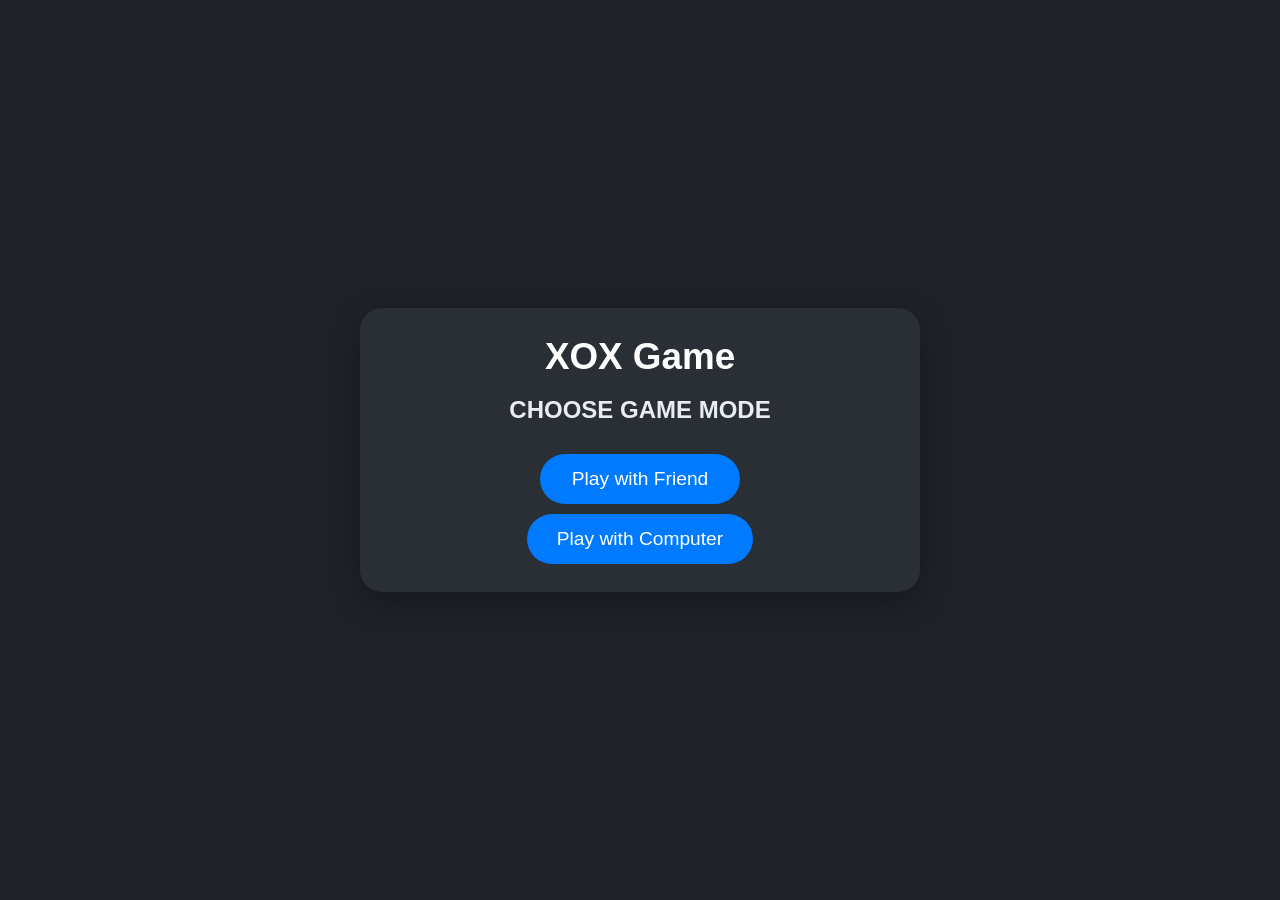
<file: index.html>
<!DOCTYPE html>
<html lang="en">
<head>
    <meta charset="UTF-8" />
    <meta name="viewport" content="width=device-width, initial-scale=1.0" />
    <title>XOX (Tic Tac Toe) Game</title>
    <link rel="stylesheet" href="style.css" />
</head>
<body>
    <div class="game-container">
        <h1>XOX Game</h1>

        <div id="gameModeSelection" class="game-mode-selection">
            <h2>Choose Game Mode</h2>
            <button class="mode-btn" onclick="startGame('human')">Play with Friend</button>
            <button class="mode-btn" onclick="startGame('computer')">Play with Computer</button>
        </div>

        <div id="gameInterface" class="game-interface hidden">
            <div class="game-info">
                <div class="current-player" id="currentPlayer">Current Player: X</div>
                <div id="gameMode" class="game-mode-display">Mode: -</div>
                <div id="levelDisplay" class="game-mode-display">Level: 1</div>

                <div class="scoreboard">
                    <p>Player X: <span id="playerXScore">0</span></p>
                    <p>Player O: <span id="playerOScore">0</span></p>
                    <p>Draws: <span id="draws">0</span></p>
                </div>
            </div>

            <div class="game-board" id="gameBoard"></div>

            <div id="gameMessage"></div>

            <div class="game-controls" id="gameControls">
                <button class="reset-btn action-btn" onclick="resetGame()">New Game</button>
                <button class="mode-btn action-btn" onclick="backToModeSelection()">Home</button>
            </div>
        </div>
    </div>

    <script src="script.js"></script>
</body>
</html>
</file>
<file: style.css>
* {
    box-sizing: border-box;
}

body {
    font-family: Arial, sans-serif;
    display: flex;
    justify-content: center;
    align-items: center;
    min-height: 100vh;
    margin: 0;
    padding: 20px;
    background: #1f2329;
    color: #f5f7fa;
}

.hidden {
    display: none !important;
}

.game-container {
    width: 100%;
    max-width: 560px;
    text-align: center;
    background: #2a2f36;
    box-shadow: 0 10px 30px rgba(0, 0, 0, 0.35);
    border-radius: 22px;
    padding: 28px 22px;
    display: flex;
    flex-direction: column;
    align-items: center;
    justify-content: center;
    margin: 0 auto;
}

h1 {
    margin: 0 0 18px;
    font-size: 2.3rem;
    color: #ffffff;
}

h2 {
    margin-top: 0;
    color: #e8edf2;
    text-transform: uppercase;
    /* Transform text to uppercase */
}

.game-mode-selection {
    width: 100%;
    display: flex;
    /* Use flexbox to align items */
    flex-direction: column;
    /* Stack elements vertically */
    align-items: center;
    /* Center align all elements */
    gap: 10px;
    /* Add spacing between elements */
}

.game-mode-selection .mode-btn {
    display: inline-block;
    /* Ensure buttons are inline */
    margin: 0 10px;
    /* Add horizontal spacing between buttons */
}

.game-interface {
    width: 100%;
}

.game-info {
    margin: 10px 0 18px;
    font-size: 1.05rem;
    display: flex;
    flex-direction: column;
    align-items: center;
    gap: 10px;
}

.current-player,
.game-mode-display {
    background: #3a414b;
    color: #ffffff;
    padding: 10px 18px;
    border-radius: 999px;
    display: inline-block;
    margin: 5px;
    text-align: center;
    /* Center align text */
}

.scoreboard {
    display: flex;
    flex-direction: column;
    align-items: center;
    justify-content: center;
    margin-top: 15px;
    text-align: center;
    background: #4a4a4a;
    padding: 10px;
    border-radius: 10px;
    width: 100%;
    max-width: 300px;
    box-sizing: border-box;
    /* Ensure proper alignment */
}

.scoreboard p {
    margin: 5px 0;
    color: #ffffff;
    font-size: 1.1em;
    text-align: center;
    /* Center align text */
}

.game-board {
    display: grid;
    justify-content: center;
    align-items: center;
    margin: 20px auto;
    grid-gap: 5px;
    /* Reduced gap to make the frame fit better */
    border: none;
    border-radius: 15px;
    background-color: #2c2c2c;
    width: 310px;
    /* Adjusted width to fit the cells and gaps */
    height: 310px;
    /* Adjusted height to fit the cells and gaps */
    grid-template-columns: repeat(3, 100px);
    grid-template-rows: repeat(3, 100px);
}

.cell {
    display: flex;
    justify-content: center;
    align-items: center;
    width: 100px;
    height: 100px;
    font-size: 2.5em;
    font-weight: bold;
    background-color: #e9ecef;
    border: none;
    border-radius: 10px;
    color: #495057;
    cursor: pointer;
    transition: all 0.3s ease;
}

.cell:hover {
    background-color: #dee2e6;
}

.cell.x {
    color: black;
}

.cell.o {
    color: black;
}

.winning-cell {
    background: #86efac !important;
    color: #052e16 !important;
    box-shadow: 0 0 18px rgba(134, 239, 172, 0.4);
}

.winner-message,
.draw-message,
.computer-thinking,
.level-message {
    font-size: 1.05rem;
    margin: 14px 0;
    padding: 14px 16px;
    border-radius: 14px;
    width: 100%;
    max-width: 360px;
    text-align: center;
    /* Align text to center */
    display: flex;
    /* Use flexbox for alignment */
    justify-content: center;
    /* Center align content */
    align-items: center;
    /* Center align vertically */
    align-self: center;
    /* Ensure alignment with other elements */
}

.winner-message,
.level-message {
    width: 100%;
    max-width: 360px;
    margin: 14px auto;
    /* Center align the message boxes */
    padding: 14px 16px;
    border-radius: 14px;
    color: #d1fae5;
    background: #2f3d2f;
    border: 1px solid #4ade80;
}

.draw-message {
    background: #41392c;
    color: #fde68a;
    border: 1px solid #facc15;
}

.computer-thinking {
    background: #313843;
    color: #dbeafe;
    border: 1px solid #60a5fa;
    animation: pulse 1s infinite;
}

.game-controls {
    margin-top: 12px;
    display: flex;
    flex-wrap: wrap;
    justify-content: center;
    gap: 10px;
    width: 100%;
}

.action-btn {
    padding: 12px 25px;
    font-size: 1.1em;
    border-radius: 25px;
    cursor: pointer;
    margin: 10px;
    transition: all 0.3s ease;
    height: 50px;
    /* Ensures consistent height */
    display: flex;
    align-items: center;
    justify-content: center;
}

.reset-btn {
    background: #007bff;
    /* Match color with .mode-btn */
    color: #ffffff;
    border: none;
    padding: 15px 30px;
    /* Match padding with .mode-btn */
    font-size: 1.2em;
    /* Match font size with .mode-btn */
    border-radius: 25px;
    cursor: pointer;
    margin: 10px;
    transition: all 0.3s ease;
    min-width: 200px;
    /* Match min-width with .mode-btn */
    height: 50px;
    /* Match height with .mode-btn */
    display: flex;
    align-items: center;
    justify-content: center;
}

.reset-btn:hover {
    background: #0056b3;
    /* Match hover color with .mode-btn */
    color: #ffffff;
}

.mode-btn {
    background: #007bff;
    color: #ffffff;
    border: none;
    padding: 0 30px;
    /* Adjusted padding to maintain consistent height */
    font-size: 1.2em;
    border-radius: 25px;
    cursor: pointer;
    margin: 10px;
    transition: all 0.3s ease;
    min-width: 200px;
    height: 50px;
    /* Ensures consistent height */
    display: flex;
    align-items: center;
    justify-content: center;
}

.mode-btn:hover {
    background: #0056b3;
    color: #ffffff;
}

.mode-btn.action-btn {
    background: #007bff;
    /* Revert background to original blue */
    color: #ffffff;
    border: none;
    padding: 15px 30px;
    font-size: 1.2em;
    border-radius: 25px;
    cursor: pointer;
    margin: 10px;
    transition: all 0.3s ease;
    min-width: 200px;
    height: 50px;
    display: flex;
    align-items: center;
    justify-content: center;
}

.mode-btn.action-btn:hover {
    background: #0056b3;
    /* Revert hover color to original darker blue */
    color: #ffffff;
}

@keyframes pulse {
    0% {
        opacity: 1;
    }

    50% {
        opacity: 0.65;
    }

    100% {
        opacity: 1;
    }
}

@media (max-width: 480px) {
    .game-board {
        grid-template-columns: repeat(3, 78px);
        grid-template-rows: repeat(3, 78px);
    }

    .cell {
        width: 78px;
        height: 78px;
        font-size: 2rem;
    }

    .action-btn,
    .reset-btn,
    .mode-btn {
        width: 100%;
        min-width: 0;
    }
}

#gameMessage {
    display: flex;
    flex-direction: column;
    align-items: center;
    /* Center align the parent container */
}
</file>
